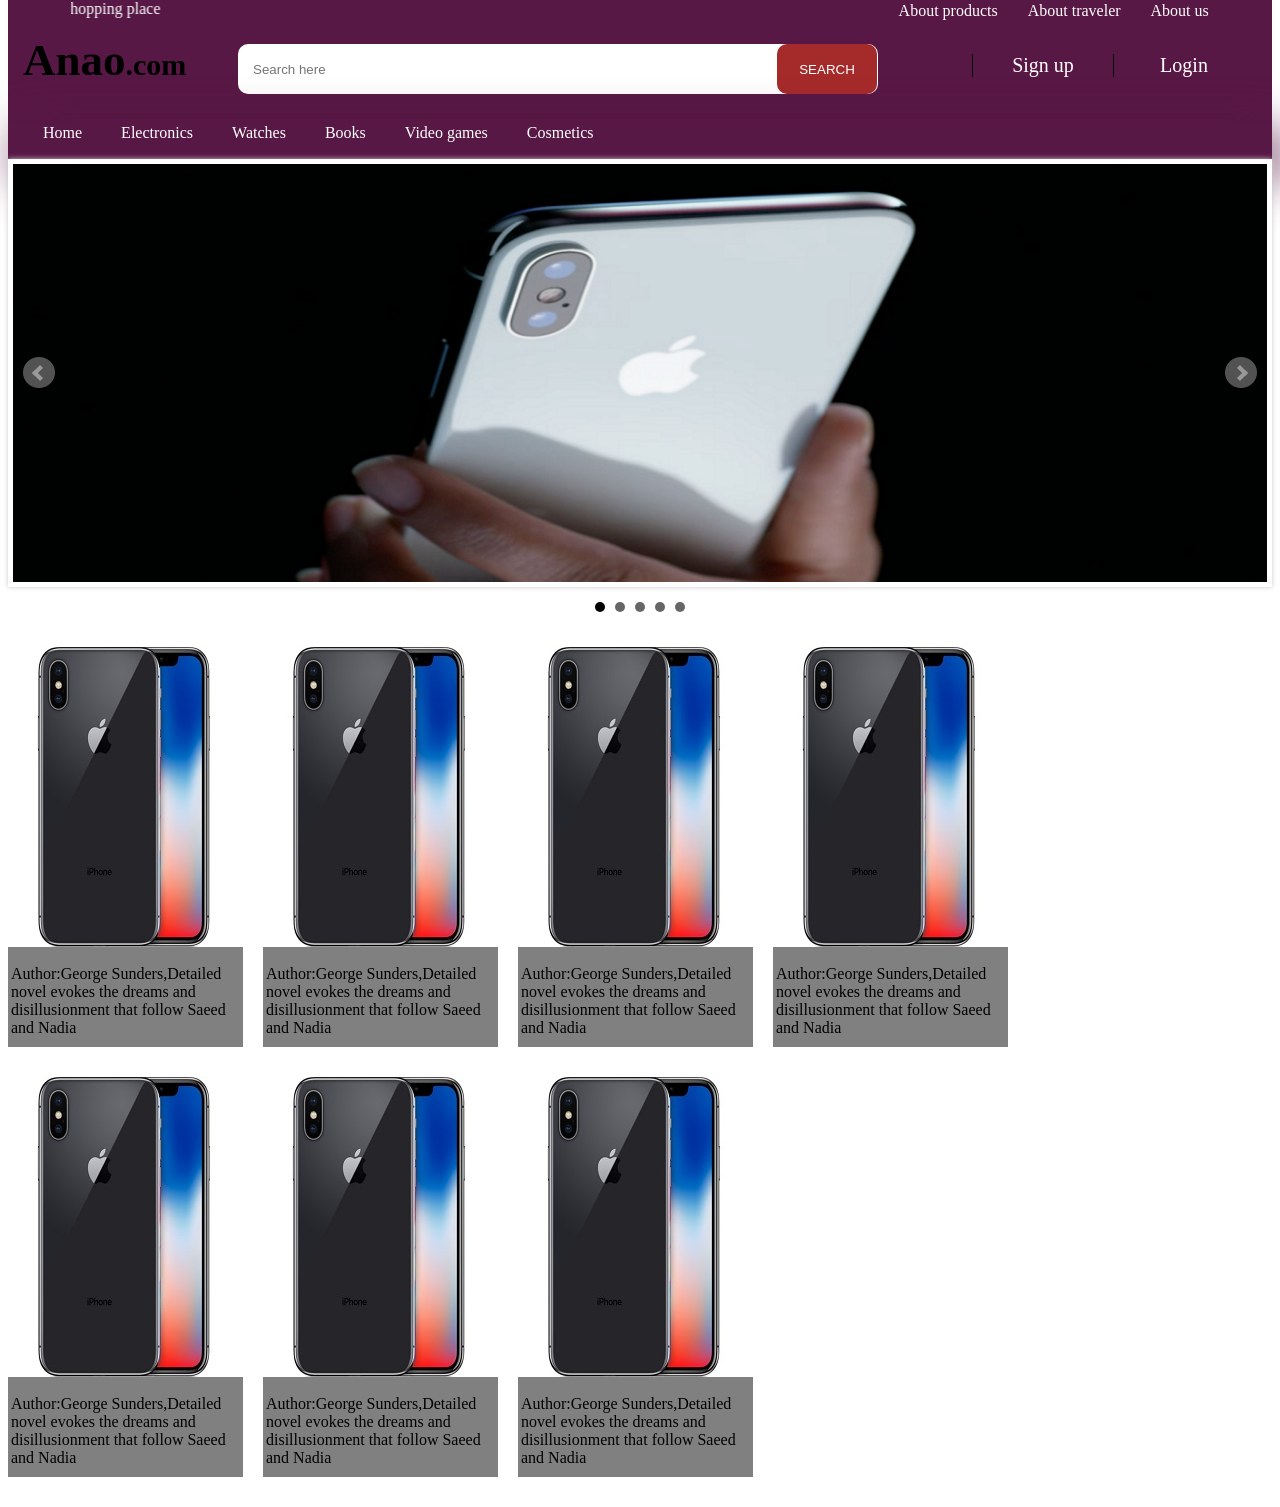
<file: anao2/index.html>
<html>
<head>
<title>Anao.com</title>
<link href='css/jquery.bxslider.css' rel='stylesheet' type='text/css'>
<link href='css/style.css' rel='stylesheet' type='text/css'>

</head>
<body>
      <div id='wrapper'>
	  <div id='header'>
	  <div id='subheader'>
      <div class='container'>
	        <p><marquee direction="right"> World fastest online shopping place</marquee></p>
       	   <a href='#'>About us</a>
		   <a href='#'>About traveler</a>
		   <a href='#'>About products</a>
		   
       </div>
	   </div>
	   <!--mainheader-->
	   <div id='main-header'>
	       <!--logo-->
	   <div id='logo'>
	       <span id='ist'>Anao</span><span id='iist'>.com</span>
	   </div>
	   <div id='search'>
	   <form action=''>
	       <input class='search-area' type='text' name='text' placeholder='Search here'>
            <input class='search-btn' type='submit' name='submit'	value='SEARCH'>	   
	   </form>
	   </div>
	   <!--==USER-NAME-->
	   <div id='user-menu'>
	     <li><a herf='#'>Sign up</a></li>
		 <li><a herf='#'>Login</a></li>
		 
		   </div>
		</div>
		</div>
		<div id='navigation'>
		<nav>
		<a href='#'>Home</a>
		<a href='#'>Electronics</a>
		<a href='#'>Watches</a>
		<a href='#'>Books</a>
		<a href='#'>Video games</a>
		<a href='#'>Cosmetics</a>
		</nav>
		
	   </div>
	   <!---slider--->
	   <div id='slider'>
	   <ul class='bxslider'>
	      <li><img src='images/img1.png'</li>
		  <li><img src='images/img2.png'</li>
		  <li><img src='images/img3.png'</li>
		  <li><img src='images/img4.png'</li>
		  <li><img src='images/img5.png'</li>
	   </ul>
	   </div>
	   </div>
	   <div class='prod-container'>
	   
         <div class='prod-container-part'>
	      <div class='prod-box'>
		       <img src='images/11.png' alt='man suit'>
			   <div class='prod-trans'>
			        <div class='prod-feature'>
			            <p>Man special suit</p>
						<p style='color:#fff;font-weight=bold;'>Price : $100 </p>
			            <input type='button' value='Add to cart'>
						<input type='button' value='Buy Now'>
						
				 
				 </div>
				</div>
			   </div>
			   <div class='info'>
			     <p style='color:black; padding-top:2px;padding-left:3px;'>Author:George Sunders,Detailed novel evokes the dreams and disillusionment that follow Saeed and Nadia</p>
			   </div>
			   
			</div>
			<div class='prod-container-part'>
	      <div class='prod-box'>
		       <img src='images/11.png' alt='man suit'>
			   <div class='prod-trans'>
			        <div class='prod-feature'>
			            <p>Man special suit</p>
						<p style='color:#fff;font-weight=bold;'>Price : $100 </p>
			            <input type='button' value='Add to cart'>
						<input type='button' value='Buy Now'>
						
				 
				 </div>
				</div>
			   </div>
			   <div class='info'>
			     <p style='color:black; padding-top:2px;padding-left:3px;'>Author:George Sunders,Detailed novel evokes the dreams and disillusionment that follow Saeed and Nadia</p>
			   </div>
			   
			</div>
			<div class='prod-container-part'>
	      <div class='prod-box'>
		       <img src='images/11.png' alt='man suit'>
			   <div class='prod-trans'>
			        <div class='prod-feature'>
			            <p>Man special suit</p>
						<p style='color:#fff;font-weight=bold;'>Price : $100 </p>
			            <input type='button' value='Add to cart'>
						<input type='button' value='Buy Now'>
						
				 
				 </div>
				</div>
			   </div>
			   <div class='info'>
			     <p style='color:black; padding-top:2px;padding-left:3px;'>Author:George Sunders,Detailed novel evokes the dreams and disillusionment that follow Saeed and Nadia</p>
			   </div>
			   
			</div>
			<div class='prod-container-part'>
	      <div class='prod-box'>
		       <img src='images/11.png' alt='man suit'>
			   <div class='prod-trans'>
			        <div class='prod-feature'>
			            <p>Man special suit</p>
						<p style='color:#fff;font-weight=bold;'>Price : $100 </p>
			            <input type='button' value='Add to cart'>
						<input type='button' value='Buy Now'>
						
				 
				 </div>
				</div>
			   </div>
			   <div class='info'>
			     <p style='color:black; padding-top:2px;padding-left:3px;'>Author:George Sunders,Detailed novel evokes the dreams and disillusionment that follow Saeed and Nadia</p>
			   </div>
			   
			</div>
			<div class='prod-container-part'>
	      <div class='prod-box'>
		       <img src='images/11.png' alt='man suit'>
			   <div class='prod-trans'>
			        <div class='prod-feature'>
			            <p>Man special suit</p>
						<p style='color:#fff;font-weight=bold;'>Price : $100 </p>
			            <input type='button' value='Add to cart'>
						<input type='button' value='Buy Now'>
						
				 
				 </div>
				</div>
			   </div>
			   <div class='info'>
			     <p style='color:black; padding-top:2px;padding-left:3px;'>Author:George Sunders,Detailed novel evokes the dreams and disillusionment that follow Saeed and Nadia</p>
			   </div>
			   
			</div>
			<div class='prod-container-part'>
	      <div class='prod-box'>
		       <img src='images/11.png' alt='man suit'>
			   <div class='prod-trans'>
			        <div class='prod-feature'>
			            <p>Man special suit</p>
						<p style='color:#fff;font-weight=bold;'>Price : $100 </p>
			            <input type='button' value='Add to cart'>
						<input type='button' value='Buy Now'>
						
				 
				 </div>
				</div>
			   </div>
			   <div class='info'>
			     <p style='color:black; padding-top:2px;padding-left:3px;'>Author:George Sunders,Detailed novel evokes the dreams and disillusionment that follow Saeed and Nadia</p>
			   </div>
			   
			</div>
			<div class='prod-container-part'>
	      <div class='prod-box'>
		       <img src='images/11.png' alt='man suit'>
			   <div class='prod-trans'>
			        <div class='prod-feature'>
			            <p>Man special suit</p>
						<p style='color:#fff;font-weight=bold;'>Price : $100 </p>
			            <input type='button' value='Add to cart'>
						<input type='button' value='Buy Now'>
						
				 
				 </div>
				</div>
			   </div>
			   <div class='info'>
			     <p style='color:black; padding-top:2px;padding-left:3px;'>Author:George Sunders,Detailed novel evokes the dreams and disillusionment that follow Saeed and Nadia</p>
			   </div>
			   
			</div>
			
			
			
			
			
			
			</div>
	   
	   
	   
	   
	   <script
      src="http://code.jquery.com/jquery-2.2.4.js"
      integrity="sha256-iT6Q9iMJYuQiMWNd9lDyBUStIq/8PuOW33aOqmvFpqI="
      crossorigin="anonymous"></script>
		   <script src='js/jquery.bxslider.min.js'></script>
		   <script src='js/my.js'></script>
		   
		   
		   
		   
</body>

</html>
</file>
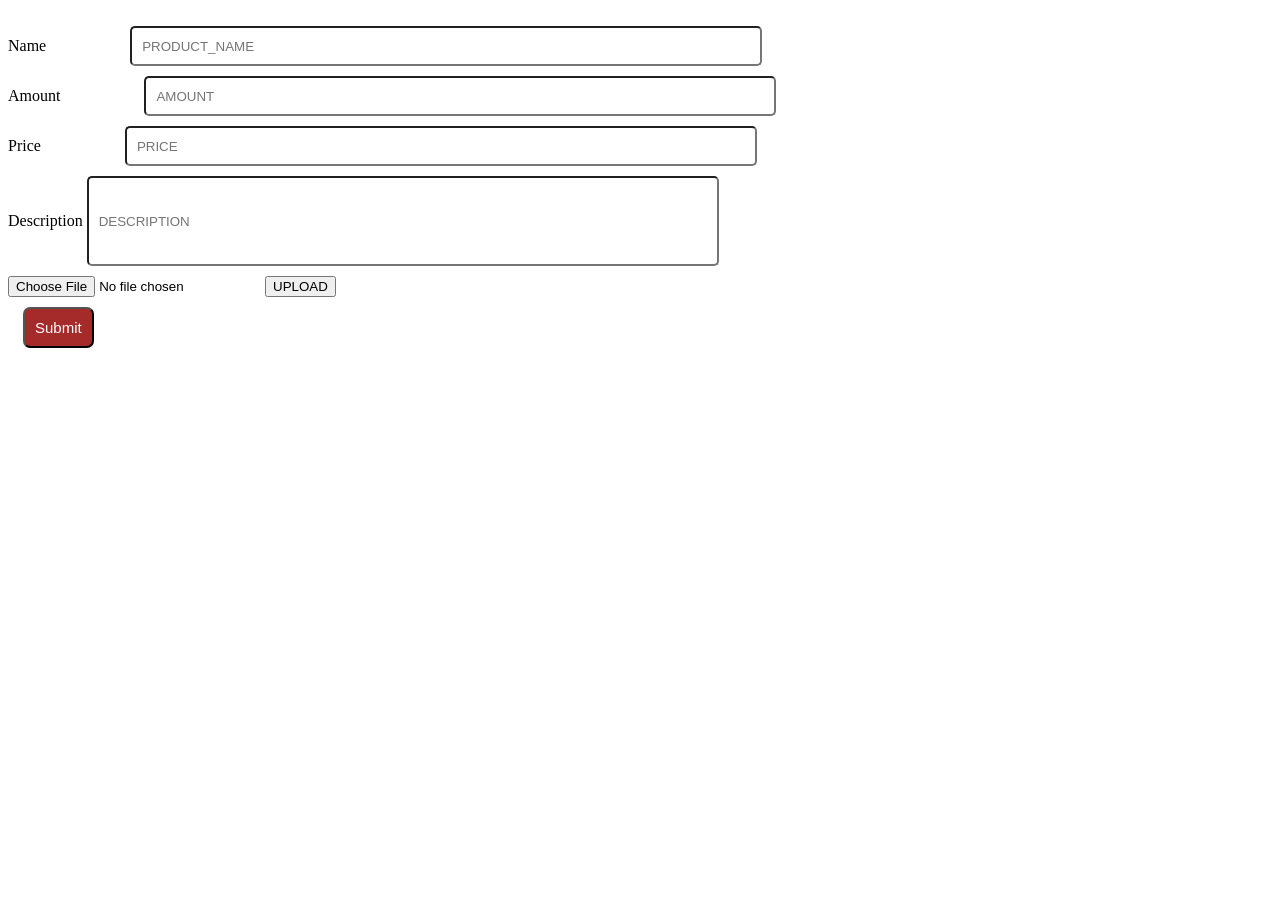
<file: anao2/addingCat.html>
<html>
<head>
<title>Add to catalogue</title>
<link rel='stylesheet' href='css/addcat.css'>
</head>
<body>
<form action='#' id='customerform' method='post'>
			   <form action='upload.php' method='POST' enctype='multipart/form-data'>
			  
			  
			  </br> <label>Name</label>
			   <input type='text' name='name' id='name' class='txtfield' placeholder='PRODUCT_NAME' tabindex='1' autocomplete='off'>
               
			   </br><label>Amount</label>
               <input type='text' name='amount' id='amount' class='txtfield' placeholder='AMOUNT' tabindex='2' autocomplete='off'>
               
			   </br><label>Price</label>
			   <input type='text' name='price' id='price' class='txtfield' placeholder='PRICE' tabindex='3' autocomplete='off'>
               
			   </br><label>Description</label>
			   <input type='text' name='description' id='description' class='txtfield2' placeholder='DESCRIPTION' tabindex='4' autocomplete='off'>
			   </br>
             <input type='file' name='file'>
			  <button type='submit' name='submit'>UPLOAD</button>
			  </br>
			  
			 
			 <input type='submit' name='loginbtn1' id='submitlogin' class='btn' tabindex='7'>
			 </form>
</form>


</body>






</html>
</file>
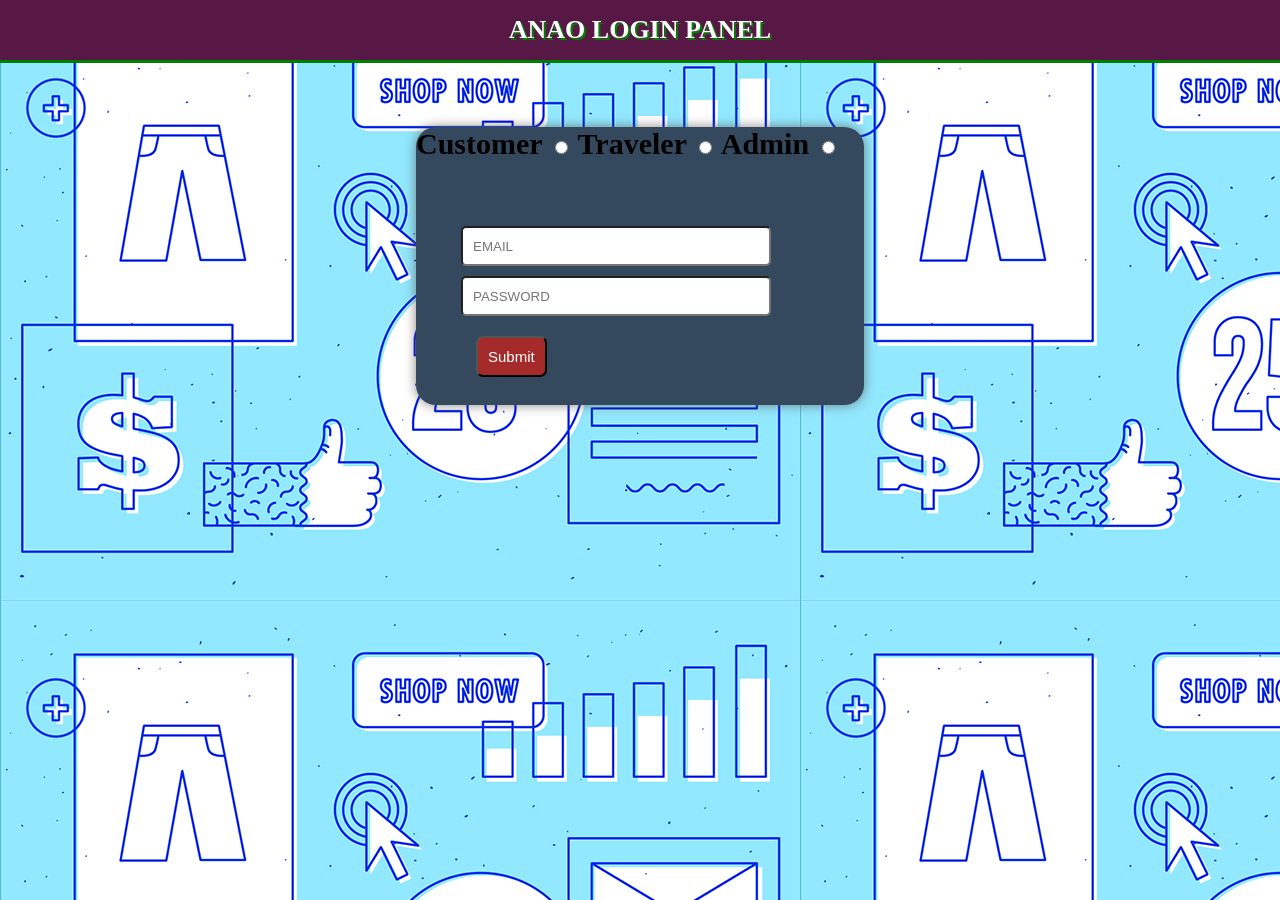
<file: anao2/login.html>
<html>
<head>
<title>Sign Up</title>
<link rel='stylesheet' href='css/style3.css'>
</head>
<body background="images/b.gif">
     <header id='header'>
       <h1>Anao Login Panel</h1>
	 </header>
     <section id='maincontent'>
	   <div id='container'>
	     <div id='combo'>
		 <label>Customer
		   <input name='options' type='radio'>
		 </label>
		 <label>Traveler
		   <input name='options' type='radio'>
		 </label>
		 <label>Admin
		   <input name='options' type='radio'>
		 </label>
		 </div>
		  <div  id='formpanel'>
		     <div  id='customerbox'>
		       <form action='#' id='customerform' method='post'>
			   
               
			   <input type='email' name='email' id='email' class='txtfield' placeholder='EMAIL' tabindex='2' autocomplete='off'>
               <input type='Password' name='password' id='Password' class='txtfield' placeholder='PASSWORD' tabindex='5' autocomplete='off'>
               
			  
			  <input type='submit' name='loginbtn1' id='submitlogin' class='btn' tabindex='7'>
                  </form>
			   </div>
			   </div>
			   </div>
			   </section>
			   </body>
</html>
</file>
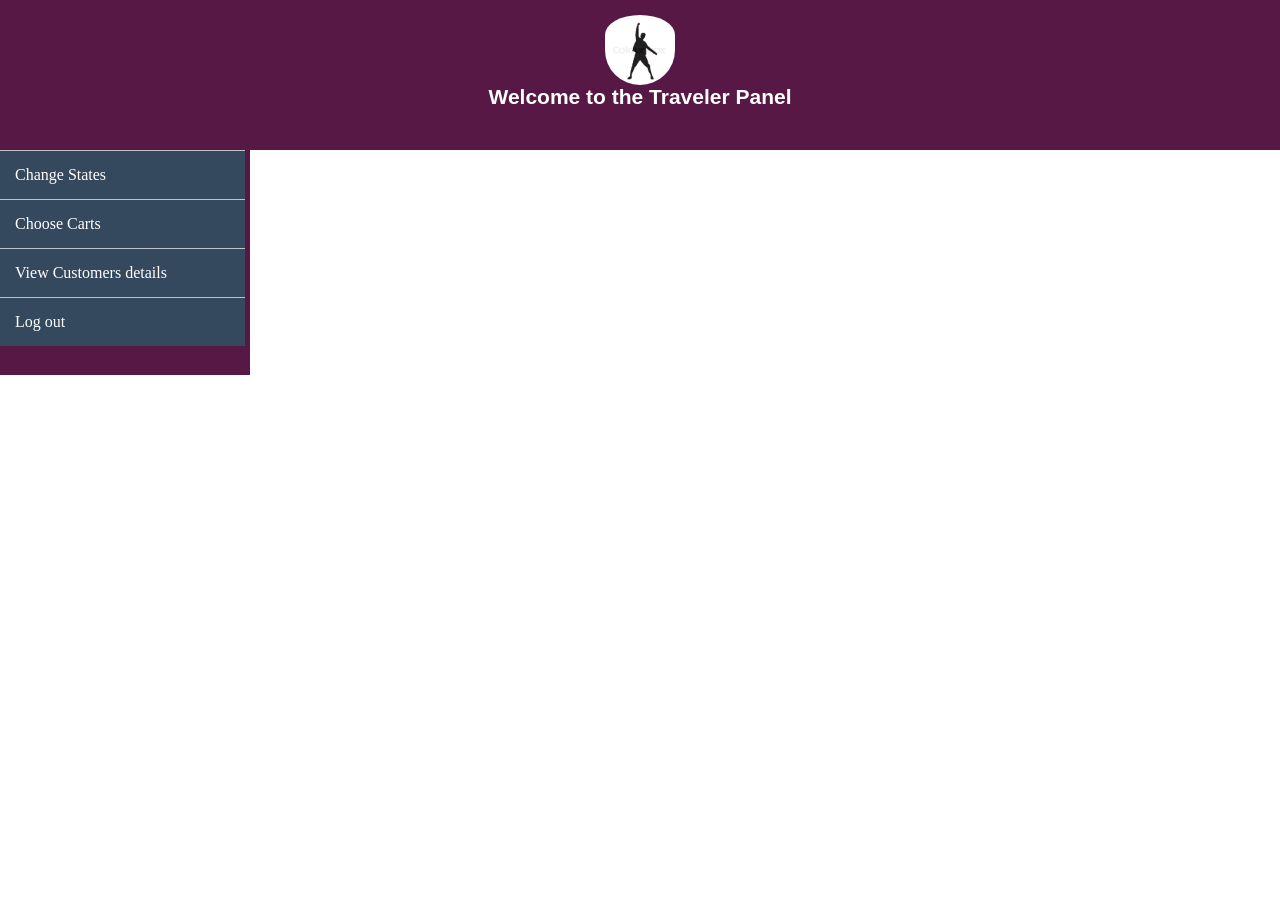
<file: anao2/travelerProfile.html>
<html>
<head>
<title>Traveler panel</title>
<link href='css/admin.css' rel='stylesheet' type='text/css'>
</head>
<body>
<div id='header'>
<center><img src='images/trav.png' id='adminLogo' ></br>Welcome <?php echo $id ?> to the Traveler Panel</center>
</div>
<div id='slider2'>
  <ul>
	     <li><a href='orderView.php'>Change States</a></li>
		 <li><a href='travelerAView.php'>Choose Carts</a></li>
	     <li><a href='travelerBView.php'>View Customers details</a></li>
	     <li><a href='logout.php'>Log out</a></li>
  </ul>
</div>

</body>
</html>
</file>
<file: anao2/css/style.css>
#wrapper{
	font-family:tahoma;
	}
.container{
	width:90%;
	margin:0 auto;
}
#subheader{
	width:100%;
	height:35px;
	background:#581845;
	color:#fff;
	margin-top:-15px;
}
#subheader p{
	width: 750px;
	float:left;
	margin-top:7px;
}
#subheader a{
	float:right;
	line-height:30px;
	color:#fff;
	text-decoration:none;
	margin-left:30px;
	margin-top:3px;	
}
#main-header{
	width:100%;
	height:100px;
	background:#581845;
	float:left;
	margin-top:-10px;
	
}
#logo{
	width:250px;
	margin-top: 10px;
	float:left;	
}
#ist{
	color:black;
	font-size:45px;
	font-weight: bold;
	margin-left: 15px;
	font-family: cursive;
	margin-right: -15px;
}
#iist{
	color:black;
	font-size:30px;
	font-weight: bold;
	margin-left: 15px;
	font-family: cursive;
}
#search{
	width: 650px;
	float:left;
	padding: 20px;
	margin-left:-40px;

	
}
.search-area{
	width:640px;
	height: 50px;
	background: #fff;
	border:none;
	border-radius:10px;
    float:left;
	padding-left: 15px;
}
.search-btn{
	width:100px;
	height:50px;
	border-radius: 10px;
	border:none;
	color: #fff;
	background: brown;
	margin-left: -101px;
	
}
.search-btn:hover{
	background:green;
}
#user-menu{
	width:300px;
	height:10px;
	float: right;
   margin-top:30px;
   margin-left:-50px;
   
	
}
#user-menu li{
	float:left;
	width: 140px;
	text-align:center;
	list-style:none;
	font-size: 20px;
	border-left:1px solid black;
}
#user-menu li:hover{
	font-size:25px;
	
	background:green;
}
#user-menu li a{
	color:#fff;
	text-decoration:none;
}
#navigation{
	width: 100%;
	height: 35px;
	background:#581845;
	float: left;
	box-shadow:10px 14px 50px 2px #581845;
}
nav a {
	margin-left: 35px;
	color: white;
	text-decoration: none;
	
	}
nav a:hover{
	background:green;
	
	transition:all 0.7s ease;
}
#slider{
	width: 100%;
	max-width: 100%;
	float:left;
}
.prod-box{
	width: 235px;
	height: 300px;
	overflow: hidden;
	margin:0 20 0 0;
	position: relative;
	
}
.prod-box>img{
	max-width:100%;
}
.prod-trans{
	background:rgba(0,0,0,0.6);
	width: 100%;
	height: 100%;
	top:0;
	left:0;
	bottom:0;
	right:0;
	position: absolute;
	opacity:0;
	transition: all .5s ease;
}
.prod-box:hover .prod-trans {
	opacity:1;
	transition: all .5s ease;
}
.prod-feature{
	text-align:center;
	margin-top:-150px;
	transition: all .5s ease;
}
.prod-feature p{
       color:#fff;
	   font-family:verdana;
}
.prod-box:hover .prod-feature {
	margin-top: 150px;
	transition: all .5s ease;
}
.info{
	background:gray;
	width:235px;
	height:100px;
	margin:0 20 30 0;
	float:left;
}
.prod-container-part{
 float: left;	
}
#footer{
	width:100%;
	height:300px;
	background:grey;
	float:left;
	
}
.footer-image{
	 height:70px;
	 width:150px;
	 padding:20px;
	 }
.footerSub1{
    width:30%;		 
	float:left;
    padding-left:20px;	

}
.footerSub2{
    width:20%;		 
	float:left;
	padding-left:100px;	
    padding-top:20px;	
}
table {
   border-collapse: collapse;
   width: 60%;
   color: #588c7e;
   font-family: monospace;
   font-size: 15px;
   text-align: left;
   float:left;
   margin:40px;
   
}
th{
   background-color: #588c7e;
   color: white;
}
tr:nth-child(even) {
	background-color: #f2f2f2;
}
</file>
<file: anao2/css/addcat.css>
.txtfield{
	border-radius:5px;
	height:40px;
	width:50%;
	padding:10px;
	margin-bottom:10px;
	margin-left:80px;
	float:bottom;
	
}
.btn{
	padding:10px;
	border-radius:7px;
	background-color:brown;
	color:#fff;
	font-size:15px;
	margin:10px 0px 0px 15px;
}
.txtfield2{
	border-radius:5px;
	height:90px;
	width:50%;
	padding:10px;
	margin-bottom:10px;
	
}
</file>
<file: anao2/css/style3.css>
body{
	padding:0;
	margin:0;
	font-size:small;
}
#header{
	top:0;
	overflow:hidden;
	background: #581845;
	width:100%;
	color:white;
	border-bottom:3px solid green;
	height:auto;
	text-align:center;
}
#header h1{
	text-transform:uppercase;
	text-shadow:2px 2px green;
	margin:15px;
}
#container{
	width:35%;
	height:auto;
	margin:5%;
	margin-right:auto;
	margin-left:auto;
	background:#34495E;
	border-radius:20px;
	box-shadow: 0px 0px 12px rgba(88,83,74,.7);
}
#tabbox{
	width:100%;
	height:40px;
	border-bottom: 1px solid #fff;
	color:#fff;
	
}
.tab{
	display:block;
	width:50%;
	height:40px;
	line-height:40px;
	text-align:center;
	-webkit-border-top-left-radius:20px;
	-webkit-border-top-right-radius:20px;
	text-transform:uppercase;
}
#tabbox a{
	float:left;
	text-decoration:none;
	color:#000;
	font-weight:bold;
	font-size:20px;
}
.select{
	background-color:white;
}
#travelerbox{
	display:none;
	padding:40px;
}
.txtfield{
	border-radius:5px;
	height:40px;
	width:80%;
	padding:10px;
	margin-bottom:10px;
	
}
.btn{
	padding:10px;
	border-radius:7px;
	background-color:brown;
	color:#fff;
	font-size:15px;
	margin:10px 0px 0px 15px;
}
.btn:hover{
	background-color:green;
}
#customerbox{
	padding:15px;
	margin:30px 0px 0px 30px;
	
}
#combo{
	font-size:30px;
	font-weight:bold;
	padding-bottom:20px;
	
}
#footer{
	width:100%;
	height:300px;
	background:grey;
	float:left;
	
}
.footer-image{
	 height:70px;
	 width:150px;
	 padding:20px;
	 }
.footerSub1{
    width:30%;		 
	float:left;
    padding-left:20px;	

}
.footerSub2{
    width:20%;		 
	float:left;
	padding-left:100px;	
    padding-top:20px;	
}
</file>
<file: anao2/css/admin.css>
body{
	 margin:0px;
	 border:0px;
 }
 #header{
	  font-family: Verdana, Arial, Helvetica, sans-serif;
	 font-size:21px;
	 font-weight: bold;
	 width:100%;
	 height:150px;
	 background:#581845;
	 color:white;
 }
 #slider{
	 width:250px;
	 height: 452px;
	 background:#581845;
	 float: left;
	
}
#slider2{
	 width:250px;
	 height: 225px;
	 background:#581845;
	 float: left;
	
}
 #data{
	 height:700px;
	 background:#E5E7E9;
 }
 #adminLogo{
	 
	 border-radius:50px;
	 height:70px;
	 width:70px;
	 padding-top:15px; 
 }
 #slider ul{
	 list-style:none;
	 margin-top:0;
	 padding-left:0px;
	 
	 
 }
 #slider2 ul{
	 list-style:none;
	 margin-top:0;
	 padding-left:0px;
	 
	 
 }
 #slider ul li{
	 padding:15px; 
	 position:relative;
	 width:215px;
	 background-color:#34495E;
	 border-top: 1px solid #BDC3C7;
 }
 #slider2 ul li{
	 padding:15px; 
	 position:relative;
	 width:215px;
	 background-color:#34495E;
	 border-top: 1px solid #BDC3C7;
 }
 #slider ul li:hover{
	font-size:23px;
	transition: all .5s ease;
	background-color:brown;
 }
 #slider2 ul li:hover{
	font-size:23px;
	transition: all .5s ease;
	background-color:brown;
 }
 #slider ul li a{
	 color: #fff;
	 text-decoration: none;
 }
 #slider2 ul li a{
	 color: #fff;
	 text-decoration: none;
 }
 table {
   border-collapse: collapse;
   width: 80%;
   color: #588c7e;
   font-family: monospace;
   font-size: 15px;
   text-align: left;
   float:right;
   
}
th{
   background-color: #588c7e;
   color: white;
}
tr:nth-child(even) {
	background-color: #f2f2f2;
}
.viewbutton{
	border-radius:50px;
	height:70px;
	width:70px;
	padding-top:15px;
	padding-left:3px;
	
}
.viewline{
  color:#581845;	
  padding-top:15px;
float:left;
padding-left:10px;
	  
}
.txtfield{
	border-radius:5px;
	height:40px;
	width:50%;
	padding:10px;
	margin-bottom:10px;
	margin-left:80px;
	float:bottom;
	
}
.btn{
	padding:10px;
	border-radius:7px;
	background-color:brown;
	color:#fff;
	font-size:15px;
	margin:10px 0px 0px 15px;
}
.txtfield2{
	border-radius:5px;
	height:90px;
	width:50%;
	padding:10px;
	margin-bottom:10px;
	
}
.txtfield3{
	border-radius:5px;
	height:40px;
	width:20%;
	padding:10px;
	margin-bottom:10px;
	margin-left:80px;
	float:bottom;
	
}
#footer{
	width:100%;
	height:300px;
	background:grey;
	float:left;
	
}
.footer-image{
	 height:70px;
	 width:150px;
	 padding:20px;
	 }
.footerSub1{
    width:30%;		 
	float:left;
    padding-left:20px;	

}
.footerSub2{
    width:20%;		 
	float:left;
	padding-left:100px;	
    padding-top:20px;	
}
</file>
